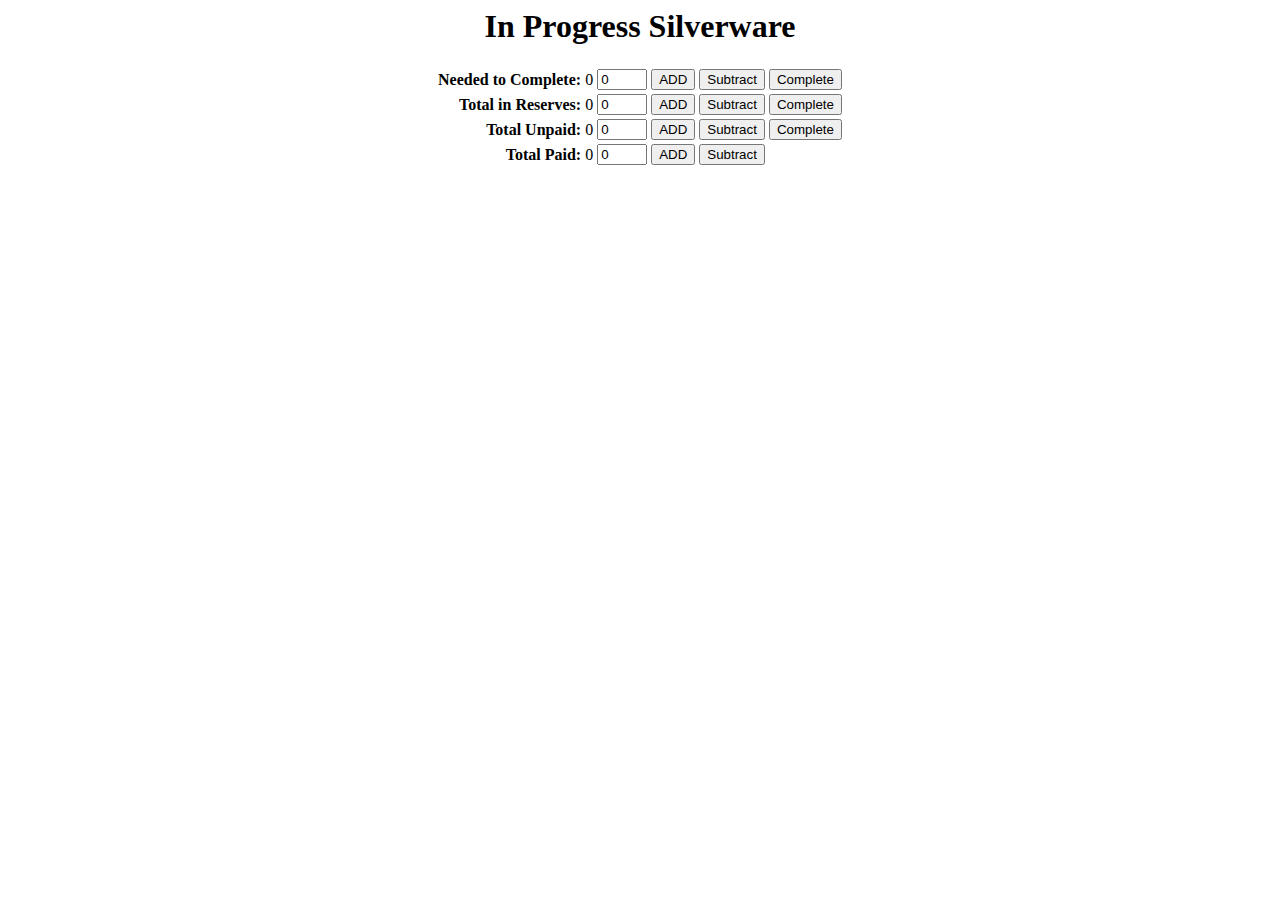
<file: index.html>
<html lang="en" dir="ltr">

  <head>
    <meta charset="utf-8">
    <title></title>
    <script src="script.js"></script>
    <link rel="stylesheet" href="style.css">
  </head>

  <body>
    <div class="title">
      <h1>
        <center>In Progress Silverware</center>
      </h1>
    </div>
    <div>
      <table class="table table-dark">
        <thead>
        </thead>
        <tbody>
          <tr>
            <th scope="row">Needed to Complete:</th>
            <td id="needed">0</td>
            <td><input id="neededNumInput" type="number" value = 0 step="5"></td>
            <td><button onclick="addToTotal('needed', 'neededNumInput')">ADD</button></td>
            <td><button onclick="subtractToTotal('needed')">Subtract</button></td>
            <td><button onclick="moveToNext('needed', 'reserves')">Complete</button></td>
          </tr>
          <tr>
            <th scope="row">Total in Reserves:</th>
            <td id="reserves">0</td>
            <td><input id="resNumInput" type="number" value = 0 step = "5"></td>
            <td><button onclick="addToTotal('reserves', 'resNumInput')">ADD</button></td>
            <td><button onclick="subtractToTotal('reserves')">Subtract</button></td>
            <td><button onclick="moveToNext('reserves', 'unpaid')">Complete</button></td>
          </tr>
          <tr>
            <th scope="row">Total Unpaid:</th>
            <td id="unpaid">0</td>
            <td><input id="unpaidNumInput" type="number" value=0 step="5"></td>
            <td><button onclick="addToTotal('unpaid', 'unpaidNumInput')">ADD</button></td>
            <td><button onclick="subtractToTotal('unpaid')">Subtract</button></td>
            <td><button onclick="moveToNext('unpaid', 'paid')">Complete</button></td>
          </tr>
          <tr>
            <th scope="row">Total Paid:</th>
            <td id="paid">0</td>
            <td><input id="paidNumInput" type="number" value=0 step="5"></td>
            <td><button onclick="addToTotal('paid','paidNumInput')">ADD</button></td>
            <td><button onclick="subtractToTotal('paid')">Subtract</button></td>
          </tr>
      </table>
    </div>
    <div>

    </div>
  </body>
</html>
</file>
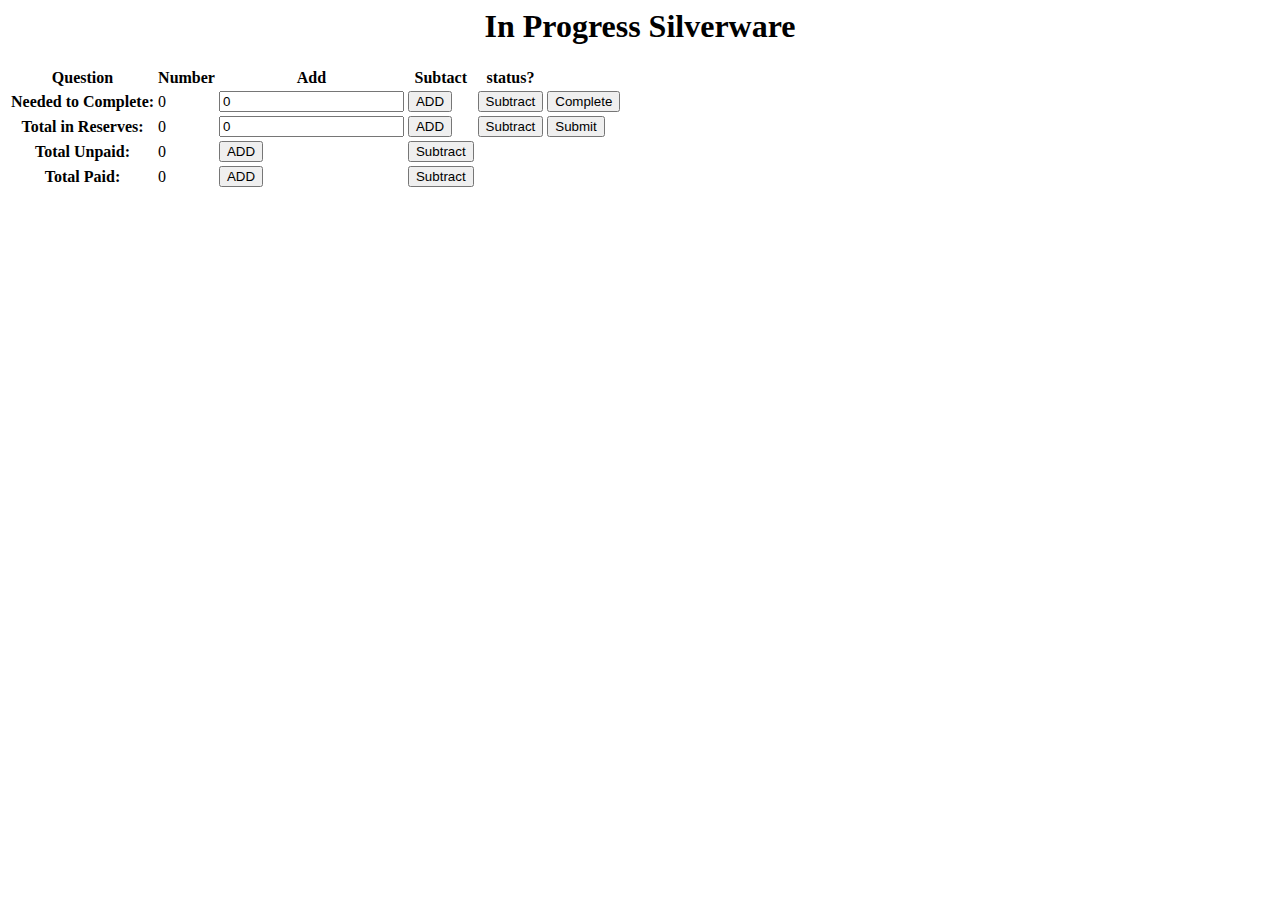
<file: archiveIndex.html>
<html lang="en" dir="ltr">

  <head>
    <meta charset="utf-8">
    <title></title>
  </head>

  <body>
    <div class="title">
      <h1>
        <center>In Progress Silverware</center>
      </h1>
    </div>

    <table class="table table-dark">
      <thead>
        <tr>
          <th scope="col">Question</th>
          <th scope="col">Number</th>
          <th scope="col">Add</th>
          <th scope="col">Subtact</th>
          <th scope="col">status?</th>
        </tr>
      </thead>
      <tbody>
        <tr>
          <th scope="row">Needed to Complete:</th>
          <td id="needed">0</td>
          <td><input id="inputNeeded" type="number" value = 0></td>
          <td><button onclick="addToTotal('needed', 'inputNeeded')">ADD</button></td>
          <td><button onclick="subtractToTotal('needed')">Subtract</button></td>
          <td><button onclick="moveToNext('needed', 'reserves')">Complete</button></td>
        </tr>
        <tr>
          <th scope="row">Total in Reserves:</th>
          <td id="reserves">0</td>
          <td><input type="text" value = 0></td>
          <td><button onclick="addToTotal('reserves')">ADD</button></td>
          <td><button onclick="subtractToTotal('reserves')">Subtract</button></td>
          <td><button onclick="Submit">Submit</button></td>
        </tr>
        <tr>
          <th scope="row">Total Unpaid:</th>
          <td id="unpaid">0</td>
          <td><button onclick="addToTotal('unpaid')">ADD</button></td>
          <td><button onclick="subtractToTotal('unpaid')">Subtract</button></td>
        </tr>
        <tr>
          <th scope="row">Total Paid:</th>
          <td id="paid">0</td>
          <td><button onclick="addToTotal('paid')">ADD</button></td>
          <td><button onclick="subtractToTotal('paid')">Subtract</button></td>
        </tr>
        <?php
        if(isset($_POST['submit'])){
        ?>
      </tbody>
    </table>
  </body>

</html>
</file>
<file: style.css>
th {
    text-align: right;
}
table {
    margin: auto;
    margin: auto;
}
input[type="number"] {
    width:50px;
}
</file>
